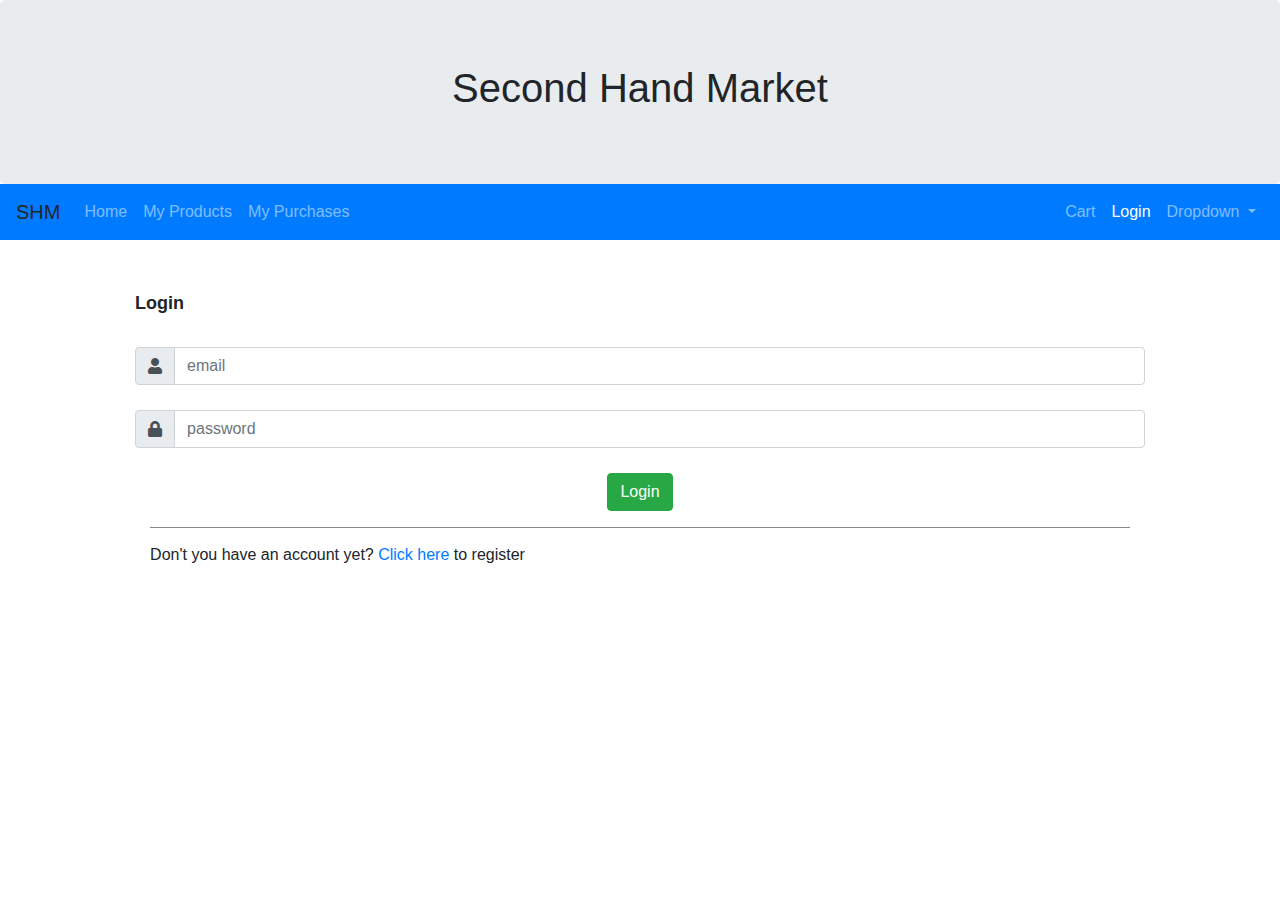
<file: SecondHandMarket/src/main/resources/templates/login.html>
<!DOCTYPE html>
<html lang="en" xmlns:th="http://www.thymeleaf.org"
	xmlns:sec="http://www.thymeleaf.org/extras/spring-security">
<head>
<title>Second Hand Market</title>
<meta charset="utf-8" />
<meta name="viewport" content="width=device-width, initial-scale=1" />
<link rel="stylesheet"
	href="https://maxcdn.bootstrapcdn.com/bootstrap/4.3.1/css/bootstrap.min.css"
	th:href="@{/webjars/bootstrap/css/bootstrap.min.css}" />
<link rel="stylesheet"
	href="https://use.fontawesome.com/releases/v5.7.0/css/all.css">
<link rel="stylesheet" href="../static/css/styles.css"
	th:href="@{/css/styles.css}" />
</head>
<body>
	<div class="jumbotron">
		<div class="container text-center">
			<h1>Second Hand Market</h1>
		</div>
	</div>

	<nav class="navbar navbar-expand-lg navbar-dark bg-primary">
		<a class="navbar-brand" th:href="@{/}">SHM</a>
		<button class="navbar-toggler" type="button" data-toggle="collapse"
			data-target="#navbarSupportedContent"
			aria-controls="navbarSupportedContent" aria-expanded="false"
			aria-label="Toggle navigation">
			<span class="navbar-toggler-icon"></span>
		</button>

		<div class="collapse navbar-collapse" id="navbarSupportedContent">
			<ul class="navbar-nav mr-auto">
				<li class="nav-item"><a class="nav-link" th:href="@{/}">Home</a></li>
				<li class="nav-item" sec:authorize="isAuthenticated()"><a
					class="nav-link" th:href="@{/app/myproducts}">My Products</a></li>
				<li class="nav-item" sec:authorize="isAuthenticated()"><a
					class="nav-link" th:href="@{/app/mypurchases}">My Purchases</a></li>
			</ul>
			<ul class="nav navbar-nav navbar-right">
				<li class="nav-item" sec:authorize="isAuthenticated()"><a
					class="nav-link" th:href="@{/app/cart}"><span
						class="glyphicon glyphicon-shopping-cart"></span> Cart</a></li>
				<li class="nav-item active" sec:authorize="!isAuthenticated()"><a
					class="nav-link" th:href="@{/auth/login}"><span
						class="glyphicon glyphicon-user"></span> Login</a></li>
				<li class="nav-item dropdown"><a
					class="nav-link dropdown-toggle" href="#" id="navbarDropdown"
					role="button" data-toggle="dropdown" aria-haspopup="true"
					aria-expanded="false"> <span th:text="${#authentication.name}">Dropdown</span>
						<span class="caret"></span>
				</a>
					<div class="dropdown-menu" aria-labelledby="navbarDropdown">
						<a class="dropdown-item"
							href="javascript:document.getElementById('logoutForm').submit()">Logout</a>
					</div></li>
			</ul>
		</div>
	</nav>
	<form th:action="@{/auth/logout}" method="POST" id="logoutForm"></form>

	<div class="container">
		<div id="loginbox" style="width: 90%;" class="mx-auto">
			<div class="panel panel-default">
				<div class="panel-heading">
					<div class="panel-title">Login</div>
				</div>

				<div style="padding-top: 30px" class="panel-body">
					<form id="loginform" class="form-horizontal" method="POST"
						th:action="@{/auth/login-post}" role="form">
						<div style="margin-bottom: 25px" class="input-group">
							<div class="input-group-prepend">
								<div class="input-group-text">
									<i class="fas fa-user"></i>
								</div>
							</div>
							<input id="login-username" type="text" class="form-control"
								name="username" placeholder="email" required />
						</div>

						<div style="margin-bottom: 25px" class="input-group">
							<div class="input-group-prepend">
								<div class="input-group-text">
									<i class="fas fa-lock"></i>
								</div>
							</div>
							<input id="login-password" type="password" class="form-control"
								name="password" placeholder="password" required />
						</div>

						<div style="margin-top: 10px" class="form-group">
							<div class="mt-3 d-flex justify-content-center">
								<button id="btn-login" type="submit" class="btn btn-success">Login</button>
							</div>
						</div>

						<div class="form-group">
							<div class="col-md-12 control">
								<div style="border-top: 1px solid #888; padding-top: 15px;">
									Don't you have an account yet? <a href="#"
										onClick="$('#loginbox').hide(); $('#signupbox').show()">
										Click here </a> to register
								</div>
							</div>
						</div>
					</form>
				</div>
			</div>
		</div>
		<div id="signupbox" style="display: none; width: 90%;" class="mx-auto">
			<div class="panel panel-danger">
				<div class="panel-heading">
					<div class="panel-title">Create new account</div>
				</div>
				<div style="padding-top: 30px" class="panel-body">
					<form id="signupform" class="form-horizontal" role="form"
						method="POST" enctype="multipart/form-data"
						th:action="@{/auth/register}" th:object="${user}">
						<div class="form-group">
							<div class="col-md-9">
								<input type="text" class="form-control" name="email"
									placeholder="Email" th:field="*{email}" required />
							</div>
						</div>

						<div class="form-group">
							<div class="col-md-9">
								<input type="text" class="form-control" name="firstName"
									placeholder="First Name" th:field="*{firstName}" required />
							</div>
						</div>
						<div class="form-group">
							<div class="col-md-9">
								<input type="text" class="form-control" name="lastName"
									placeholder="Last Name" th:field="*{lastName}" required />
							</div>
						</div>
						<div class="form-group">
							<div class="col-md-9">
								<input type="password" class="form-control" name="passwd"
									placeholder="Password" th:field="*{password}" required />
							</div>
						</div>

						<div class="form-group">
							<label for="filebutton" class="col-md-3 control-label">Avatar</label>
							<div class="col-md-9">
								<input id="filebutton" name="file"
									class="form-control input-file" type="file" />
							</div>
						</div>

						<div class="form-group">
							<div class="mt-3 d-flex justify-content-center">
								<button id="btn-signup" type="submit" class="btn btn-success">
									Register</button>
							</div>
						</div>
						<div style="border-top: 1px solid #888; padding-top: 15px;">
							<span>Already have an account? <a href=""
								onclick="$('#signupbox').hide(); $('#loginbox').show()">Click
									here to login</a></span>
						</div>
					</form>
				</div>
			</div>
		</div>
	</div>
	<br />
	<br />

	<script
		src="https://ajax.googleapis.com/ajax/libs/jquery/3.4.1/jquery.min.js"
		th:src="@{/webjars/jquery/jquery.min.js}"></script>
	<script
		src="https://maxcdn.bootstrapcdn.com/bootstrap/4.3.1/js/bootstrap.min.js"
		th:src="@{/webjars/bootstrap/js/bootstrap.min.js}"></script>
</body>
</html>
</file>
